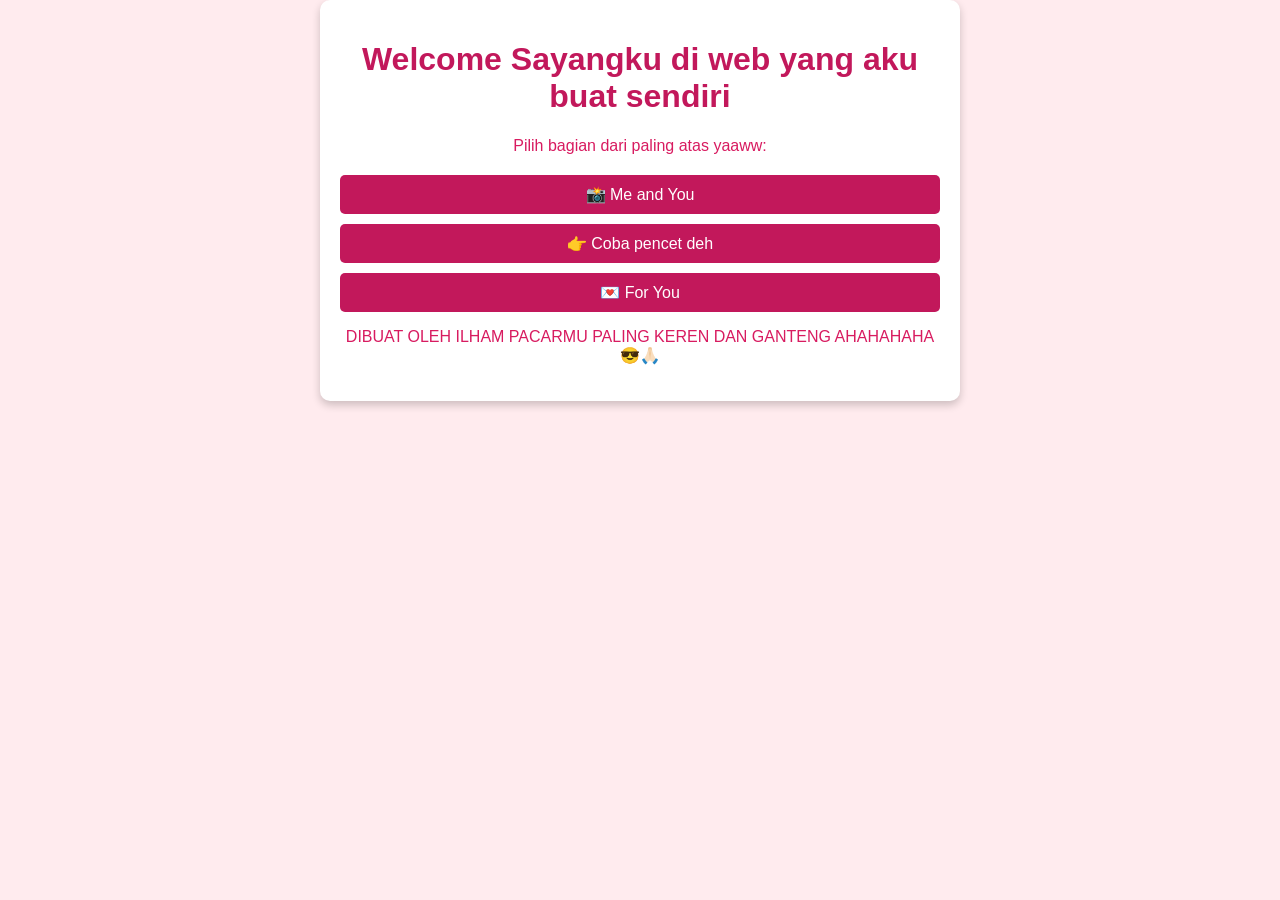
<file: index.html>
<!DOCTYPE html>
<html lang="id">
<head>
    <meta charset="UTF-8">
    <meta name="viewport" content="width=device-width, initial-scale=1.0">
    <title>Valentine Special</title>
    <link rel="stylesheet" href="style.css">
</head>
<body>

    <audio id="backgroundMusic" autoplay>
        <source src="music/its you.mp3" type="audio/mp3">
    </audio>

    <div class="container">
        <h1>Welcome Sayangku di web yang aku buat sendiri</h1>
        <p>Pilih bagian dari paling atas yaaww:</p>
        <div class="menu">
            <a href="foto.html">📸 Me and You</a>
            <a href="quiz.html">👉 Coba pencet deh</a>
            <a href="kata.html">💌 For You</a>
        </div>
        <p>DIBUAT OLEH ILHAM PACARMU PALING KEREN DAN GANTENG AHAHAHAHA😎🙏🏻</p>
    </div>

    <script src="script.js"></script>
</body>
</html>
</file>
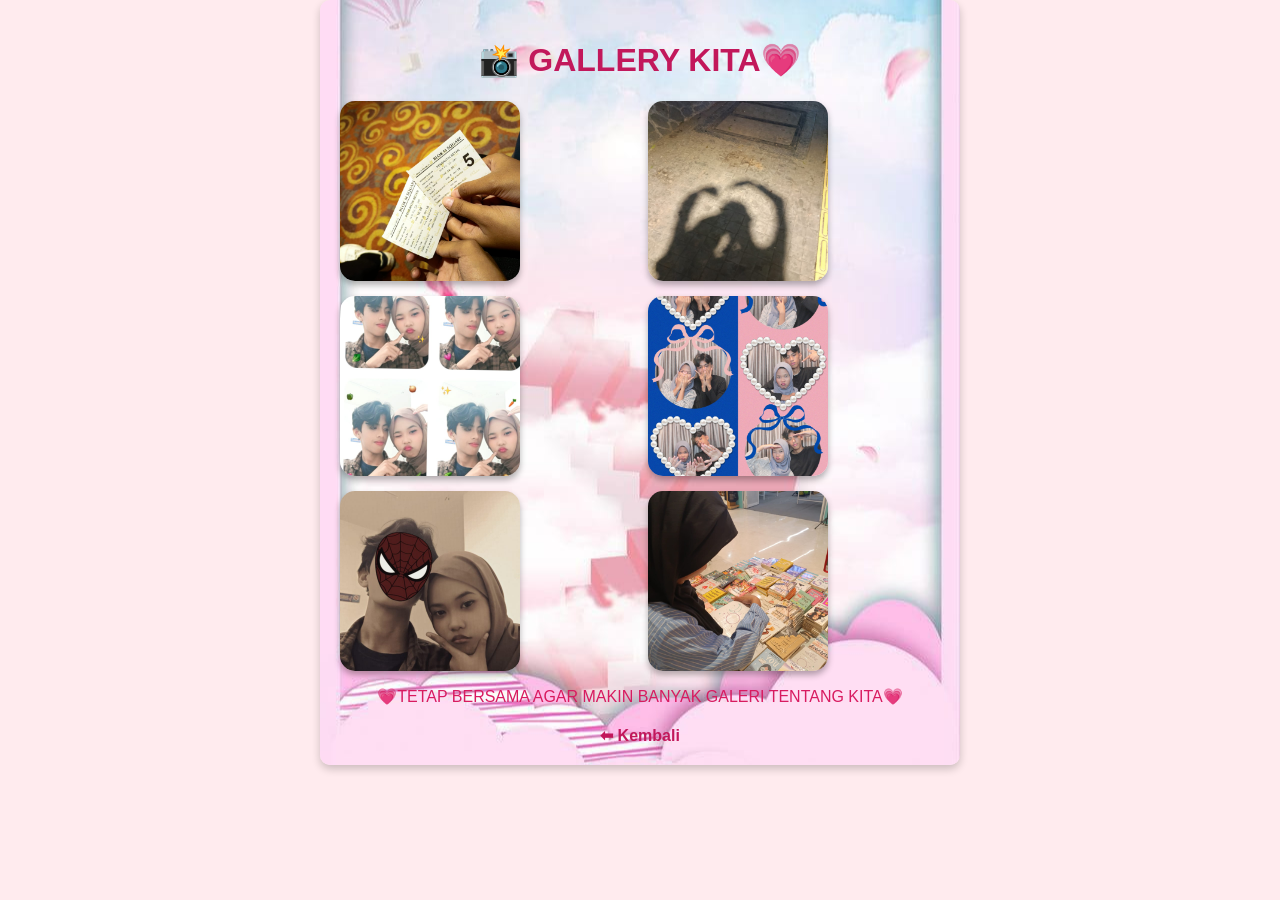
<file: foto.html>
<!DOCTYPE html>
<html lang="id">
<head>
    <meta charset="UTF-8">
    <meta name="viewport" content="width=device-width, initial-scale=1.0">
    <title>Foto Kenangan</title>
    <link rel="stylesheet" href="style.css">
</head>
<body>

    <div class="container foto-container">
        <h1>📸 GALLERY KITA💗</h1>
        <div class="gallery">
            <img src="images/kita1.jpg" alt="Kenangan 1">
            <img src="images/kita2.jpg" alt="Kenangan 2">
            <img src="images/kita3.jpg" alt="Kenangan 3">
            <img src="images/kita4.jpg" alt="Kenangan 4">
            <img src="images/kita5.jpg" alt="Kenangan 5">
            <img src="images/kita6.jpg" alt="Kenangan 6">
        </div>
        <p>💗TETAP BERSAMA AGAR MAKIN BANYAK GALERI TENTANG KITA💗</p>
        <a href="index.html" class="back">⬅ Kembali</a>
    </div>

    <script src="script.js"></script>
</body>
</html>
</file>
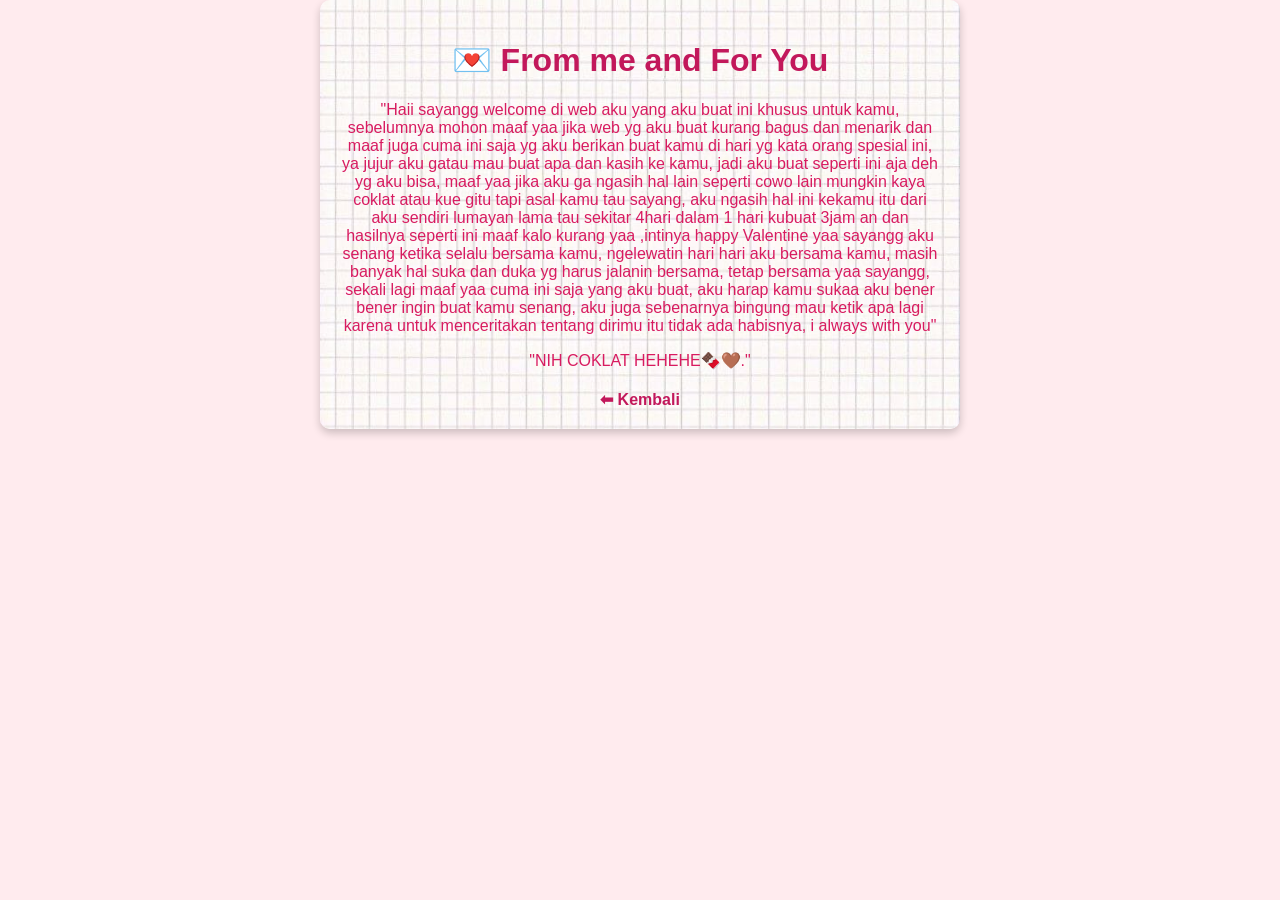
<file: kata.html>
<!DOCTYPE html>
<html lang="id">
<head>
    <meta charset="UTF-8">
    <meta name="viewport" content="width=device-width, initial-scale=1.0">
    <title>Kata-Kata Cinta</title>
    <link rel="stylesheet" href="style.css">
</head>
<body>
    <div class="container kata-container">
        <h1>💌 From me and For You</h1>
        <p>"Haii sayangg welcome di web aku yang aku buat ini khusus untuk kamu, sebelumnya mohon maaf yaa jika web yg aku buat kurang bagus dan menarik dan maaf juga cuma ini saja yg aku berikan buat kamu di hari yg kata orang spesial ini, ya jujur aku gatau mau buat apa dan kasih ke kamu, jadi aku buat seperti ini aja deh yg aku bisa, maaf yaa jika aku ga ngasih hal lain seperti cowo lain mungkin kaya coklat atau kue gitu tapi asal kamu tau sayang, aku ngasih hal ini kekamu itu dari aku sendiri lumayan lama tau sekitar 4hari dalam 1 hari kubuat 3jam an dan hasilnya seperti ini maaf kalo kurang yaa ,intinya happy Valentine yaa sayangg aku senang ketika selalu bersama kamu, ngelewatin hari hari aku bersama kamu, masih banyak hal suka dan duka yg harus jalanin bersama, tetap bersama yaa sayangg, sekali lagi maaf yaa cuma ini saja yang aku buat, aku harap kamu sukaa

            aku bener bener ingin buat kamu senang, aku juga sebenarnya bingung mau ketik apa lagi karena untuk menceritakan tentang dirimu itu tidak ada habisnya, i always with you"</p>
            <p>"NIH COKLAT HEHEHE🍫🤎."</p>
            <a href="index.html" class="back">⬅ Kembali</a>
        </div>
    
        <script src="script.js"></script>
    </body>
    </html>
</file>
<file: style.css>
body {
    font-family: Arial, sans-serif;
    background-color: #ffebee;
    text-align: center;
    color: #d81b60;
    margin: 0;
    padding: 0;
}

.container {
    width: 90%;
    max-width: 600px;
    margin: auto;
    background: white;
    padding: 20px;
    border-radius: 10px;
    box-shadow: 0 4px 8px rgba(0, 0, 0, 0.2);
}

h1 {
    color: #c2185b;
}

.menu {
    display: flex;
    flex-direction: column;
    gap: 10px;
    margin-top: 20px;
}

.menu a {
    text-decoration: none;
    background-color: #c2185b;
    color: white;
    padding: 10px;
    border-radius: 5px;
    display: block;
}

.gallery {
    display: grid;
    grid-template-columns: repeat(2, 1fr);
    gap: 15px;
    margin-top: 10px;
    justify-content: center;
}

.gallery img {
    width: 100%;
    max-width: 180px;
    height: 180px;
    border-radius: 15px;
    object-fit: cover;
    box-shadow: 0 4px 6px rgba(0, 0, 0, 0.3);
    transition: transform 0.3s ease, box-shadow 0.3s ease;
}

.gallery img:hover {
    transform: scale(1.1);
    box-shadow: 0 6px 10px rgba(0, 0, 0, 0.4);
}

.back {
    display: block;
    margin-top: 20px;
    text-decoration: none;
    color: #c2185b;
    font-weight: bold;
}

/* Background untuk Halaman Foto */
.foto-container {
    background: url('images/foto.jpg') center/cover no-repeat;
    padding: 20px;
    border-radius: 10px;
}

/* Background untuk Halaman Kata-Kata */
.kata-container {
    background: url('images/teks.jpg') center/cover no-repeat;
    padding: 20px;
    border-radius: 10px;
}

.quiz-container {
    background: url('images/valentine-bg.jpg') center/cover no-repeat;
    padding: 20px;
    border-radius: 10px;
}

.gif {
    width: 200px;
    height: auto;
    margin-bottom: 20px;
}

.question {
    font-size: 20px;
    font-weight: bold;
}

.buttons {
    display: flex;
    justify-content: center;
    gap: 20px;
    margin-top: 20px;
}

button {
    font-size: 18px;
    padding: 10px 20px;
    border: none;
    border-radius: 10px;
    cursor: pointer;
    transition: 0.3s;
}

#yesBtn {
    background-color: #ff4081;
    color: white;
}

#noBtn {
    background-color: #d32f2f;
    color: white;
}

#response {
    font-size: 18px;
    font-weight: bold;
    color: #ff4081;
    margin-top: 20px;
}

.hidden {
    display: none;
}


@keyframes fadeIn {
    from {
        opacity: 0;
        transform: translateY(-10px);
    }
    to {
        opacity: 1;
        transform: translateY(0);
    }
}

.container {
    animation: fadeIn 1s ease-in-out;
}
</file>
